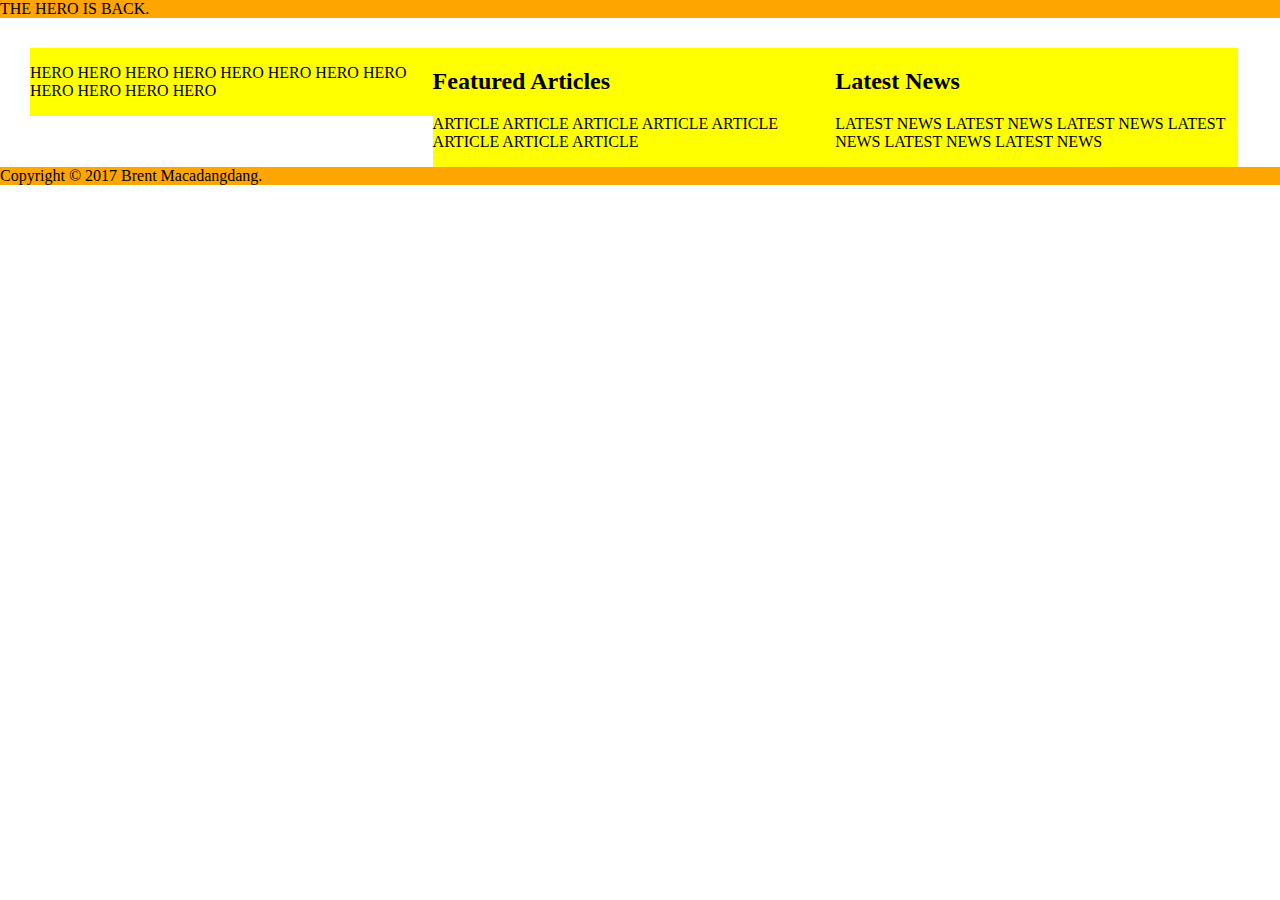
<file: index.html>
<html>
        <head>
            <link rel="stylesheet" type="text/css" href="./style.css">
        </head>
        <body>
            <header>
              THE HERO IS BACK.
            </header>
            <div id="content">
                <section class="col">
                    <p>HERO HERO HERO HERO HERO HERO HERO HERO HERO HERO HERO HERO</p>          
                </section>
                <section class="col">
                <h2>Featured Articles</h2>
                
                <p>ARTICLE ARTICLE ARTICLE ARTICLE ARTICLE ARTICLE ARTICLE ARTICLE</p>
                </section>
                <section class="col">
                <h2>Latest News</h2>
                
                <p>LATEST NEWS LATEST NEWS LATEST NEWS LATEST NEWS LATEST NEWS LATEST NEWS</p>
                </section>
            </div>
            <footer>
              Copyright &copy; 2017 Brent Macadangdang.
            </footer>
        </body>
    </html>
</file>
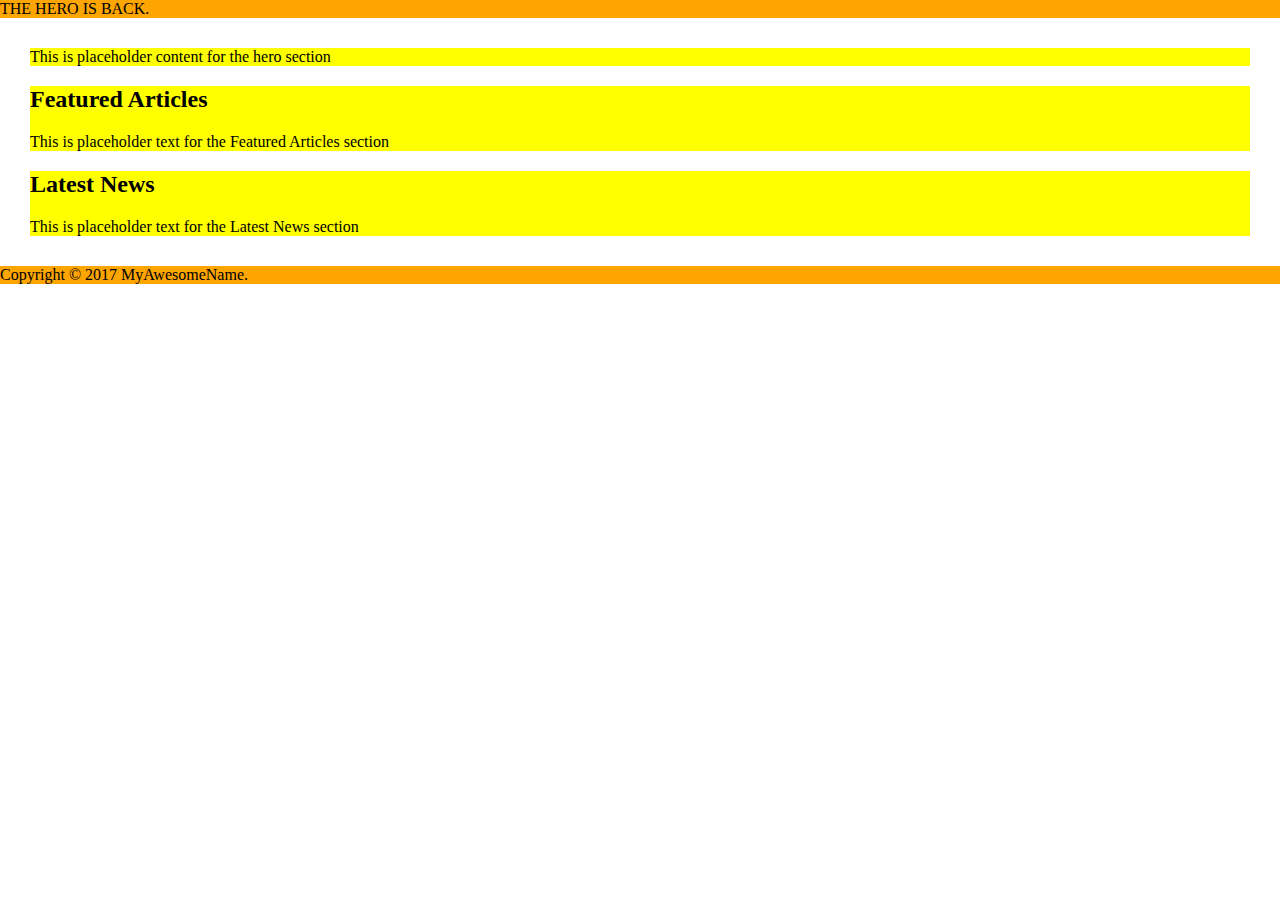
<file: exercise1.html>
<html>
        <head>
            <link rel="stylesheet" type="text/css" href="./style.css">
        </head>
        <body>
            <header>
              THE HERO IS BACK.
            </header>
            <div id="content">
                <section class="row">
                    <p>This is placeholder content for the hero section</p>          
                </section>
                <section class="row">
                <h2>Featured Articles</h2>
                
                <p>This is placeholder text for the Featured Articles section</p>
                </section>
                <section class="row">
                <h2>Latest News</h2>
                
                <p>This is placeholder text for the Latest News section</p>
                </section>
            </div>
            <footer>
              Copyright &copy; 2017 MyAwesomeName.
            </footer>
        </body>
    </html>
</file>
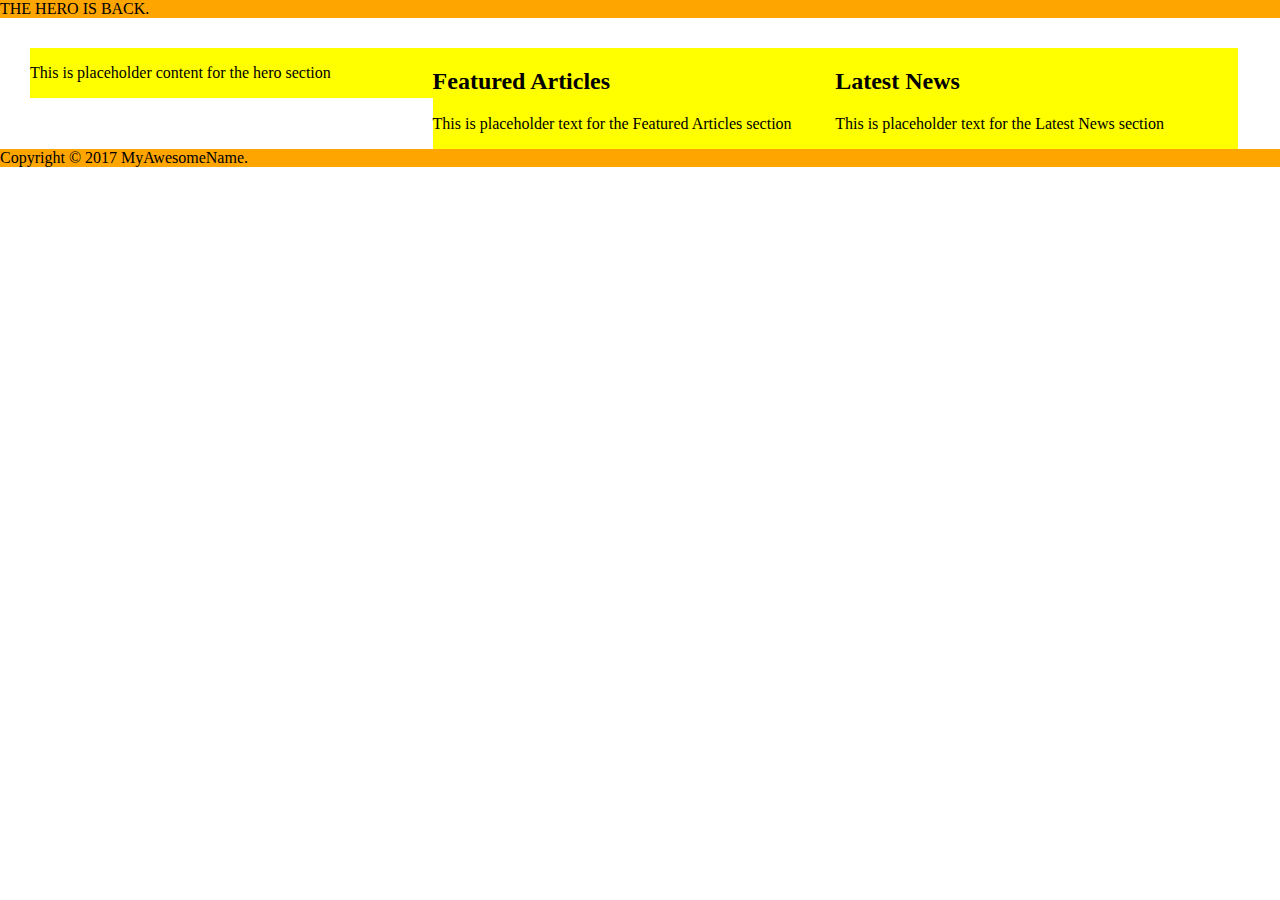
<file: exercise2.html>
<html>
        <head>
            <link rel="stylesheet" type="text/css" href="./style.css">
        </head>
        <body>
            <header>
              THE HERO IS BACK.
            </header>
            <div id="content">
                <section class="col">
                    <p>This is placeholder content for the hero section</p>          
                </section>
                <section class="col">
                <h2>Featured Articles</h2>
                
                <p>This is placeholder text for the Featured Articles section</p>
                </section>
                <section class="col">
                <h2>Latest News</h2>
                
                <p>This is placeholder text for the Latest News section</p>
                </section>
            </div>
            <footer>
              Copyright &copy; 2017 MyAwesomeName.
            </footer>
        </body>
    </html>
</file>
<file: style.css>
body {
    margin: 0;
}

header,footer {
    background-color: orange;
    color: black;
    overflow: hidden;  
    width: 100%;
}

div#content {
    margin: 30px;
}
section.col {
    background-color: yellow;
    width: 33%;
    float: left;
}
section.row {
    background-color: yellow;
}
</file>
